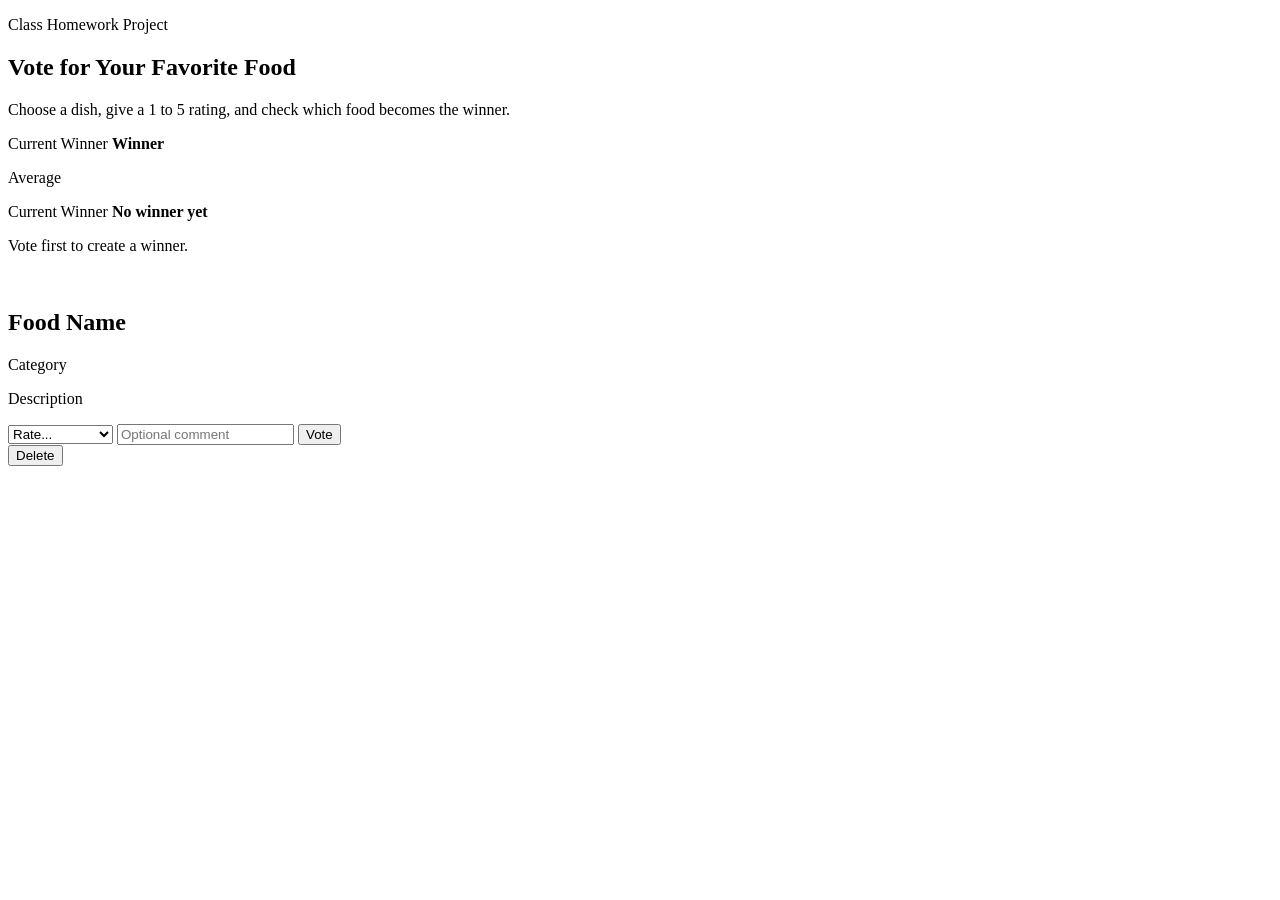
<file: src/main/resources/templates/index.html>
<!DOCTYPE html>
<html lang="en" xmlns:th="http://www.thymeleaf.org">
<head>
    <meta charset="UTF-8">
    <meta name="viewport" content="width=device-width, initial-scale=1.0">
    <title>Food Voting</title>
    <link rel="stylesheet" th:href="@{/css/style.css}">
</head>
<body>
<div th:replace="~{fragments :: header}"></div>

<main class="container">
    <section class="hero">
        <div>
            <p class="eyebrow">Class Homework Project</p>
            <h1>Vote for Your Favorite Food</h1>
            <p>Choose a dish, give a 1 to 5 rating, and check which food becomes the winner.</p>
        </div>
        <div class="winner-mini" th:if="${winner != null}">
            <span>Current Winner</span>
            <strong th:text="${winner.foodItem.name}">Winner</strong>
            <p th:text="|Average: ${winner.averageText} / 5 from ${winner.voteCount} votes|">Average</p>
        </div>
        <div class="winner-mini" th:if="${winner == null}">
            <span>Current Winner</span>
            <strong>No winner yet</strong>
            <p>Vote first to create a winner.</p>
        </div>
    </section>

    <div class="alert" th:if="${message}" th:text="${message}"></div>

    <section class="grid">
        <article class="card" th:each="food : ${foods}">
            <img class="food-image" th:src="${food.imageUrl}" th:alt="${food.name}" loading="lazy">
            <div class="card-body">
                <div class="card-title-row">
                    <h2 th:text="${food.name}">Food Name</h2>
                    <span th:text="${food.category}">Category</span>
                </div>
                <p th:text="${food.description}">Description</p>

                <form class="vote-form" th:action="@{/vote}" method="post">
                    <input type="hidden" name="foodId" th:value="${food.id}">
                    <select name="rating" required>
                        <option value="">Rate...</option>
                        <option value="1">1 - Terrible</option>
                        <option value="2">2 - Poor</option>
                        <option value="3">3 - Good</option>
                        <option value="4">4 - Very Good</option>
                        <option value="5">5 - Delicious!</option>
                    </select>
                    <input type="text" name="comment" placeholder="Optional comment">
                    <button type="submit">Vote</button>
                </form>

                <form th:action="@{/delete/{id}(id=${food.id})}" method="post" class="delete-form">
                    <button type="submit" onclick="return confirm('Delete this food?')">Delete</button>
                </form>
            </div>
        </article>
    </section>
</main>

<div th:replace="~{fragments :: footer}"></div>
</body>
</html>
</file>
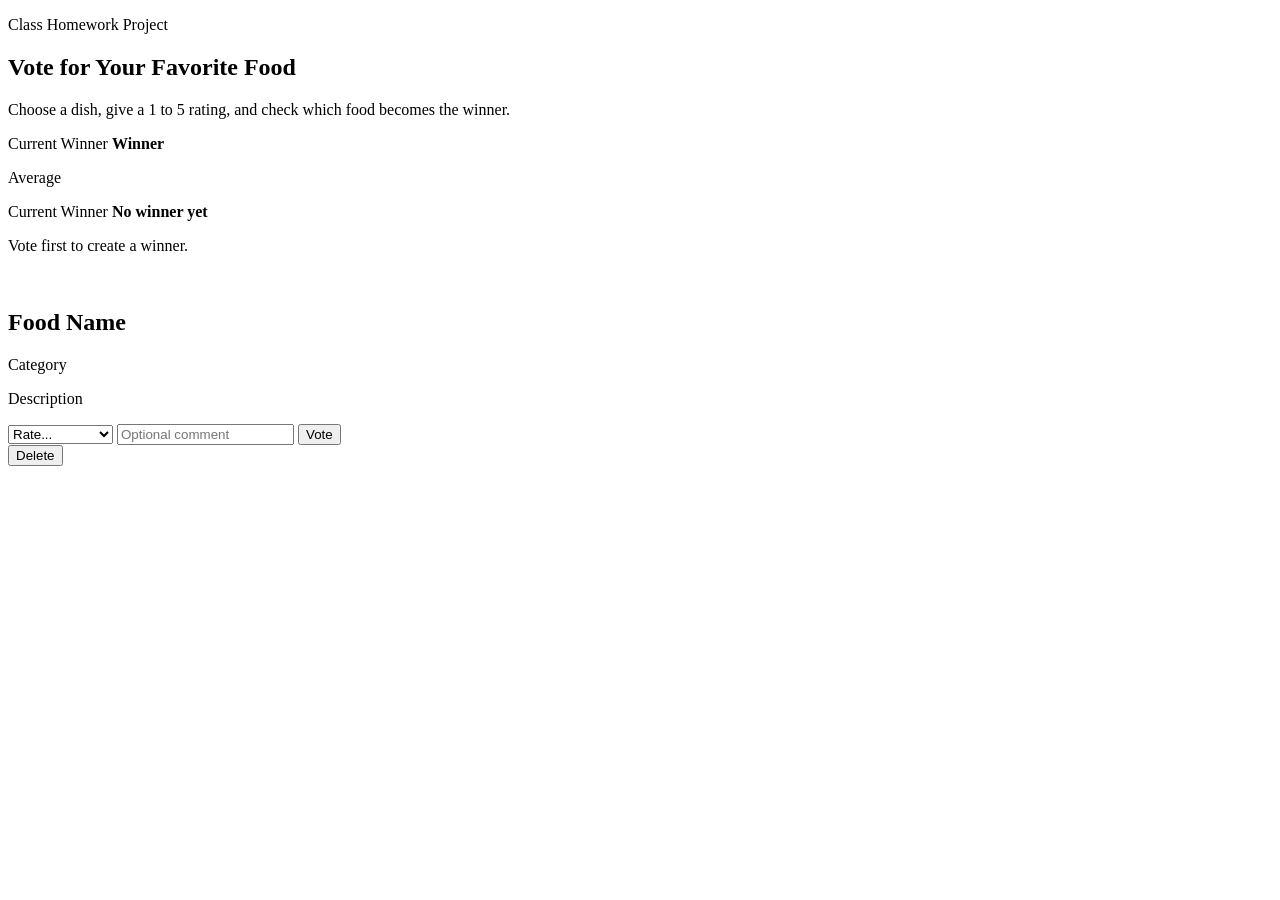
<file: mohan-food-voting-winner/mohan-food-voting-winner/target/classes/templates/index.html>
<!DOCTYPE html>
<html lang="en" xmlns:th="http://www.thymeleaf.org">
<head>
    <meta charset="UTF-8">
    <meta name="viewport" content="width=device-width, initial-scale=1.0">
    <title>Food Voting</title>
    <link rel="stylesheet" th:href="@{/css/style.css}">
</head>
<body>
<div th:replace="~{fragments :: header}"></div>

<main class="container">
    <section class="hero">
        <div>
            <p class="eyebrow">Class Homework Project</p>
            <h1>Vote for Your Favorite Food</h1>
            <p>Choose a dish, give a 1 to 5 rating, and check which food becomes the winner.</p>
        </div>
        <div class="winner-mini" th:if="${winner != null}">
            <span>Current Winner</span>
            <strong th:text="${winner.foodItem.name}">Winner</strong>
            <p th:text="|Average: ${winner.averageText} / 5 from ${winner.voteCount} votes|">Average</p>
        </div>
        <div class="winner-mini" th:if="${winner == null}">
            <span>Current Winner</span>
            <strong>No winner yet</strong>
            <p>Vote first to create a winner.</p>
        </div>
    </section>

    <div class="alert" th:if="${message}" th:text="${message}"></div>

    <section class="grid">
        <article class="card" th:each="food : ${foods}">
            <img th:src="${food.imageUrl}" th:alt="${food.name}">
            <div class="card-body">
                <div class="card-title-row">
                    <h2 th:text="${food.name}">Food Name</h2>
                    <span th:text="${food.category}">Category</span>
                </div>
                <p th:text="${food.description}">Description</p>

                <form class="vote-form" th:action="@{/vote}" method="post">
                    <input type="hidden" name="foodId" th:value="${food.id}">
                    <select name="rating" required>
                        <option value="">Rate...</option>
                        <option value="1">1 - Terrible</option>
                        <option value="2">2 - Poor</option>
                        <option value="3">3 - Good</option>
                        <option value="4">4 - Very Good</option>
                        <option value="5">5 - Delicious!</option>
                    </select>
                    <input type="text" name="comment" placeholder="Optional comment">
                    <button type="submit">Vote</button>
                </form>

                <form th:action="@{/delete/{id}(id=${food.id})}" method="post" class="delete-form">
                    <button type="submit" onclick="return confirm('Delete this food?')">Delete</button>
                </form>
            </div>
        </article>
    </section>
</main>

<div th:replace="~{fragments :: footer}"></div>
</body>
</html>
</file>
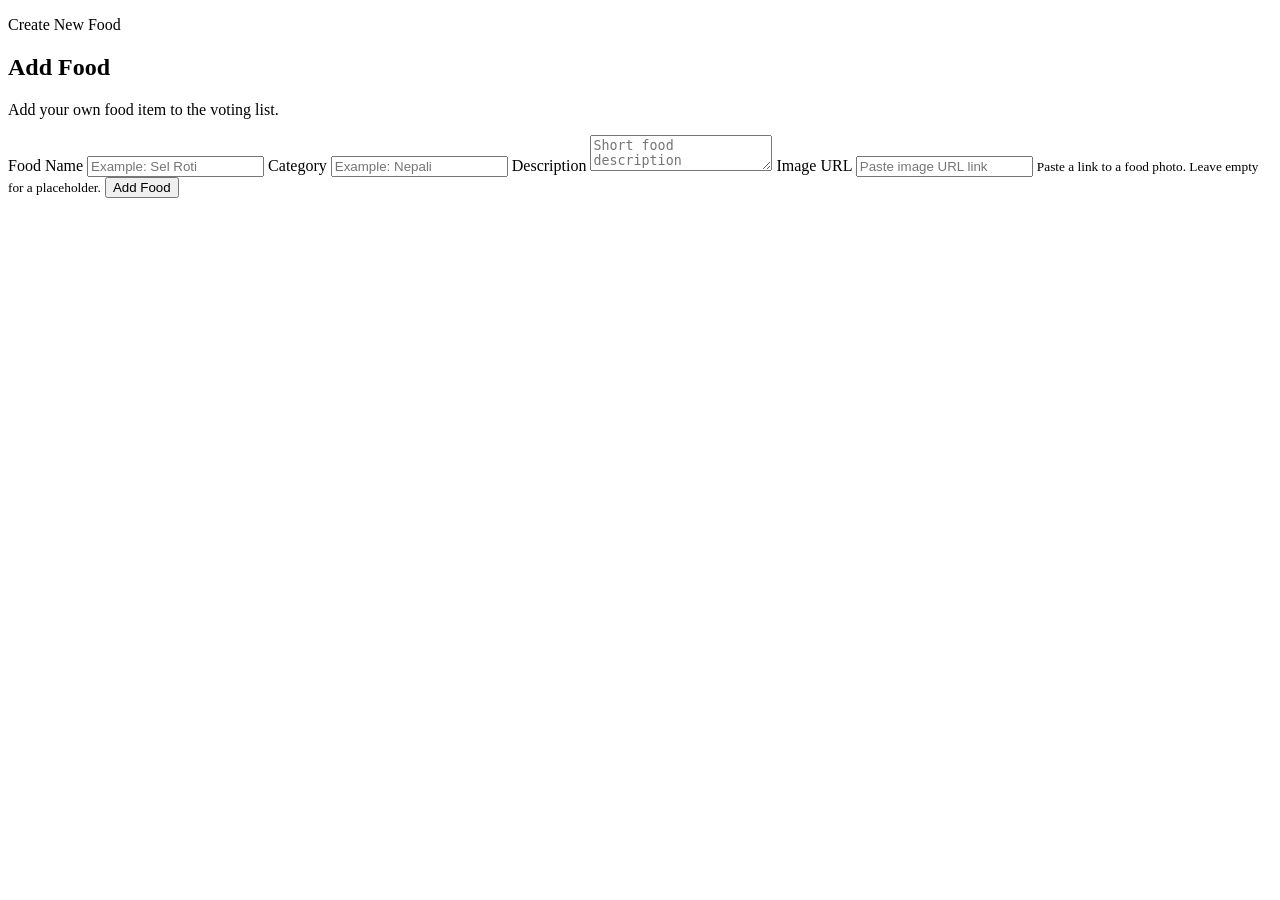
<file: src/main/resources/templates/add-food.html>
<!DOCTYPE html>
<html lang="en" xmlns:th="http://www.thymeleaf.org">
<head>
    <meta charset="UTF-8">
    <meta name="viewport" content="width=device-width, initial-scale=1.0">
    <title>Add Food - Food Voting</title>
    <link rel="stylesheet" th:href="@{/css/style.css}">
</head>
<body>
<div th:replace="~{fragments :: header}"></div>

<main class="container narrow">
    <section class="page-title">
        <p class="eyebrow">Create New Food</p>
        <h1>Add Food</h1>
        <p>Add your own food item to the voting list.</p>
    </section>

    <form class="add-form" th:action="@{/add}" th:object="${foodItem}" method="post">
        <label>Food Name</label>
        <input type="text" th:field="*{name}" placeholder="Example: Sel Roti" required>
        <small class="error" th:if="${#fields.hasErrors('name')}" th:errors="*{name}"></small>

        <label>Category</label>
        <input type="text" th:field="*{category}" placeholder="Example: Nepali" required>
        <small class="error" th:if="${#fields.hasErrors('category')}" th:errors="*{category}"></small>

        <label>Description</label>
        <textarea th:field="*{description}" placeholder="Short food description" required></textarea>
        <small class="error" th:if="${#fields.hasErrors('description')}" th:errors="*{description}"></small>

        <label>Image URL</label>
        <input type="url" th:field="*{imageUrl}" placeholder="Paste image URL link">
        <small class="hint">Paste a link to a food photo. Leave empty for a placeholder.</small>

        <button type="submit">Add Food</button>
    </form>
</main>

<div th:replace="~{fragments :: footer}"></div>
</body>
</html>
</file>
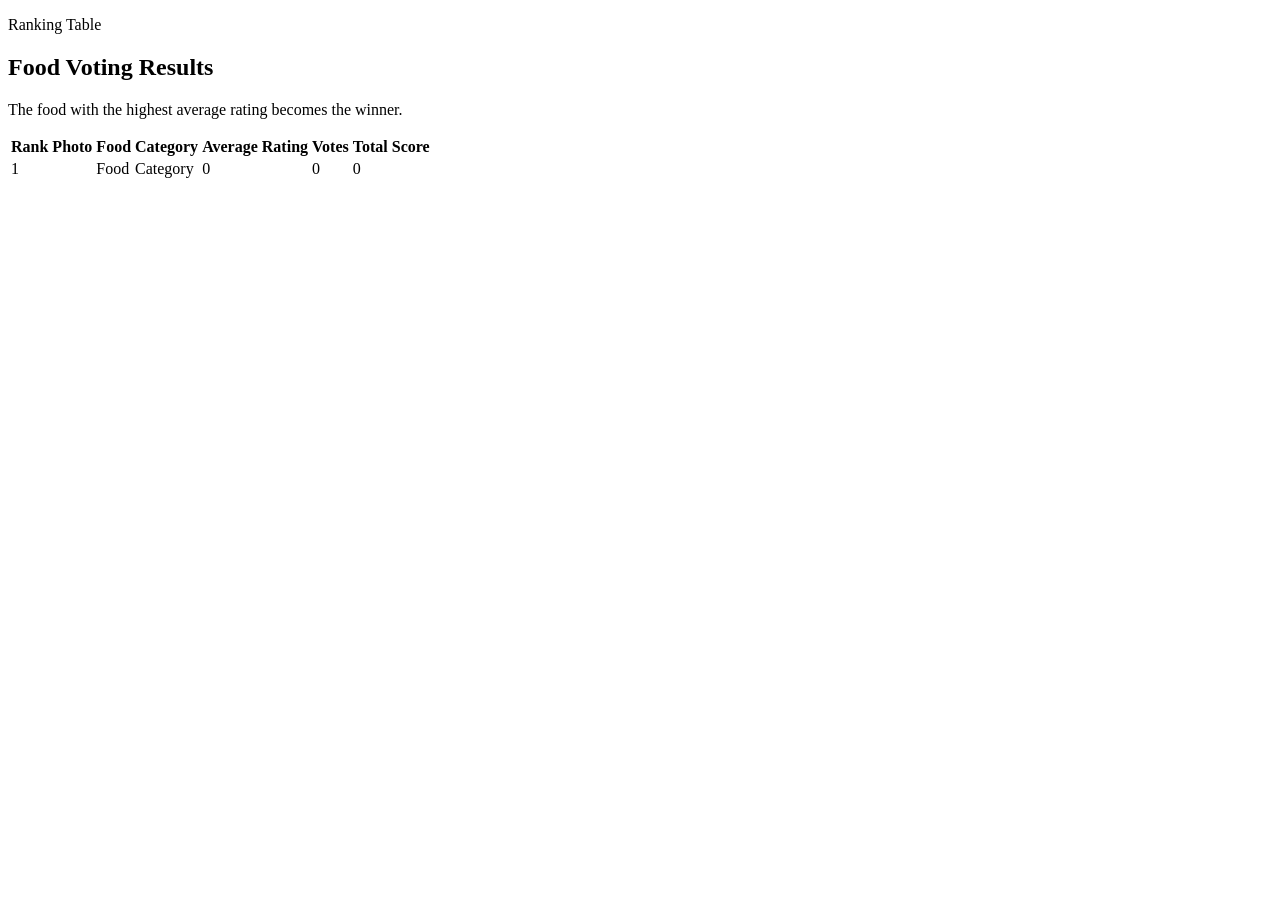
<file: src/main/resources/templates/results.html>
<!DOCTYPE html>
<html lang="en" xmlns:th="http://www.thymeleaf.org">
<head>
    <meta charset="UTF-8">
    <meta name="viewport" content="width=device-width, initial-scale=1.0">
    <title>Results - Food Voting</title>
    <link rel="stylesheet" th:href="@{/css/style.css}">
</head>
<body>
<div th:replace="~{fragments :: header}"></div>

<main class="container">
    <section class="page-title">
        <p class="eyebrow">Ranking Table</p>
        <h1>Food Voting Results</h1>
        <p>The food with the highest average rating becomes the winner.</p>
    </section>

    <div class="table-card">
        <table>
            <thead>
            <tr>
                <th>Rank</th>
                <th>Photo</th>
                <th>Food</th>
                <th>Category</th>
                <th>Average Rating</th>
                <th>Votes</th>
                <th>Total Score</th>
            </tr>
            </thead>
            <tbody>
            <tr th:each="result, stat : ${results}">
                <td th:text="${stat.index + 1}">1</td>
                <td><img class="results-image" th:src="${result.foodItem.imageUrl}" th:alt="${result.foodItem.name}"></td>
                <td th:text="${result.foodItem.name}">Food</td>
                <td th:text="${result.foodItem.category}">Category</td>
                <td th:text="|${result.averageText} / 5|">0</td>
                <td th:text="${result.voteCount}">0</td>
                <td th:text="${result.totalScore}">0</td>
            </tr>
            </tbody>
        </table>
    </div>
</main>

<div th:replace="~{fragments :: footer}"></div>
</body>
</html>
</file>
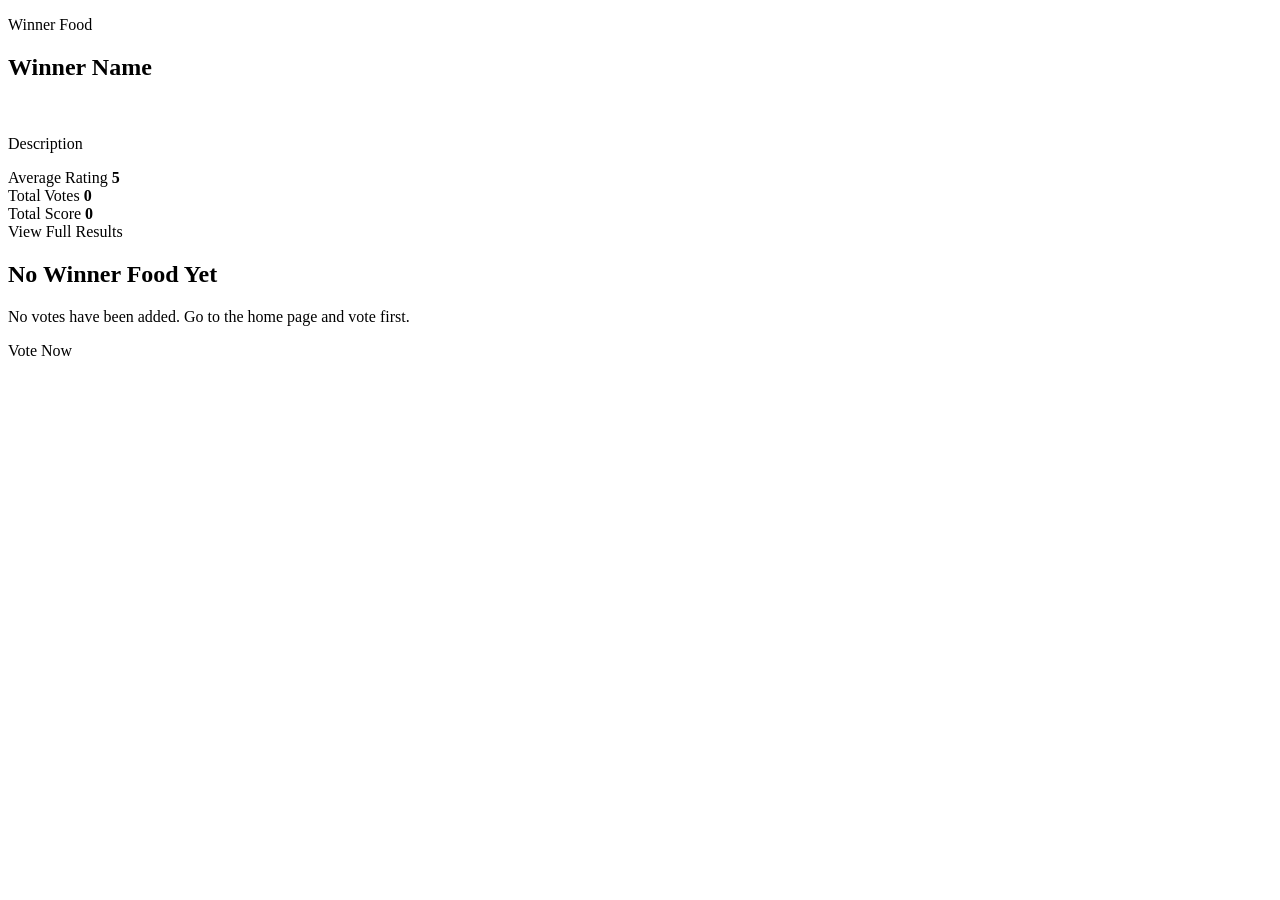
<file: src/main/resources/templates/winner.html>
<!DOCTYPE html>
<html lang="en" xmlns:th="http://www.thymeleaf.org">
<head>
    <meta charset="UTF-8">
    <meta name="viewport" content="width=device-width, initial-scale=1.0">
    <title>Winner Food - Food Voting</title>
    <link rel="stylesheet" th:href="@{/css/style.css}">
</head>
<body>
<div th:replace="~{fragments :: header}"></div>

<main class="container">
    <section class="winner-page" th:if="${winner != null}">
        <p class="eyebrow">Winner Food</p>
        <h1 th:text="${winner.foodItem.name}">Winner Name</h1>
        <img class="winner-image" th:src="${winner.foodItem.imageUrl}" th:alt="${winner.foodItem.name}">
        <p class="winner-description" th:text="${winner.foodItem.description}">Description</p>
        <div class="winner-stats">
            <div>
                <span>Average Rating</span>
                <strong th:text="|${winner.averageText} / 5|">5</strong>
            </div>
            <div>
                <span>Total Votes</span>
                <strong th:text="${winner.voteCount}">0</strong>
            </div>
            <div>
                <span>Total Score</span>
                <strong th:text="${winner.totalScore}">0</strong>
            </div>
        </div>
        <a class="primary-link" th:href="@{/results}">View Full Results</a>
    </section>

    <section class="empty-state" th:if="${winner == null}">
        <h1>No Winner Food Yet</h1>
        <p>No votes have been added. Go to the home page and vote first.</p>
        <a class="primary-link" th:href="@{/}">Vote Now</a>
    </section>
</main>

<div th:replace="~{fragments :: footer}"></div>
</body>
</html>
</file>
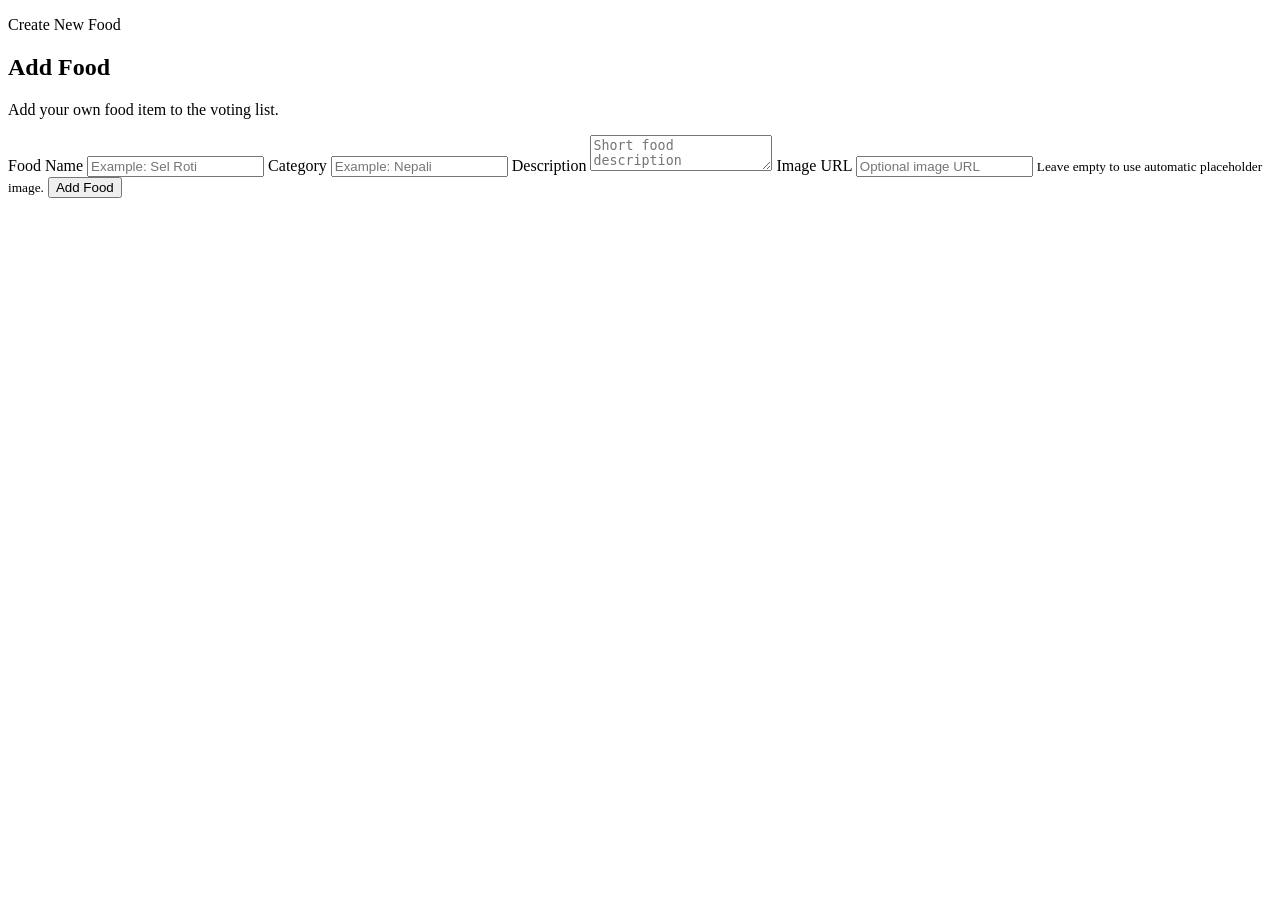
<file: mohan-food-voting-winner/mohan-food-voting-winner/target/classes/templates/add-food.html>
<!DOCTYPE html>
<html lang="en" xmlns:th="http://www.thymeleaf.org">
<head>
    <meta charset="UTF-8">
    <meta name="viewport" content="width=device-width, initial-scale=1.0">
    <title>Add Food - Food Voting</title>
    <link rel="stylesheet" th:href="@{/css/style.css}">
</head>
<body>
<div th:replace="~{fragments :: header}"></div>

<main class="container narrow">
    <section class="page-title">
        <p class="eyebrow">Create New Food</p>
        <h1>Add Food</h1>
        <p>Add your own food item to the voting list.</p>
    </section>

    <form class="add-form" th:action="@{/add}" th:object="${foodItem}" method="post">
        <label>Food Name</label>
        <input type="text" th:field="*{name}" placeholder="Example: Sel Roti" required>
        <small class="error" th:if="${#fields.hasErrors('name')}" th:errors="*{name}"></small>

        <label>Category</label>
        <input type="text" th:field="*{category}" placeholder="Example: Nepali" required>
        <small class="error" th:if="${#fields.hasErrors('category')}" th:errors="*{category}"></small>

        <label>Description</label>
        <textarea th:field="*{description}" placeholder="Short food description" required></textarea>
        <small class="error" th:if="${#fields.hasErrors('description')}" th:errors="*{description}"></small>

        <label>Image URL</label>
        <input type="url" th:field="*{imageUrl}" placeholder="Optional image URL">
        <small class="hint">Leave empty to use automatic placeholder image.</small>

        <button type="submit">Add Food</button>
    </form>
</main>

<div th:replace="~{fragments :: footer}"></div>
</body>
</html>
</file>
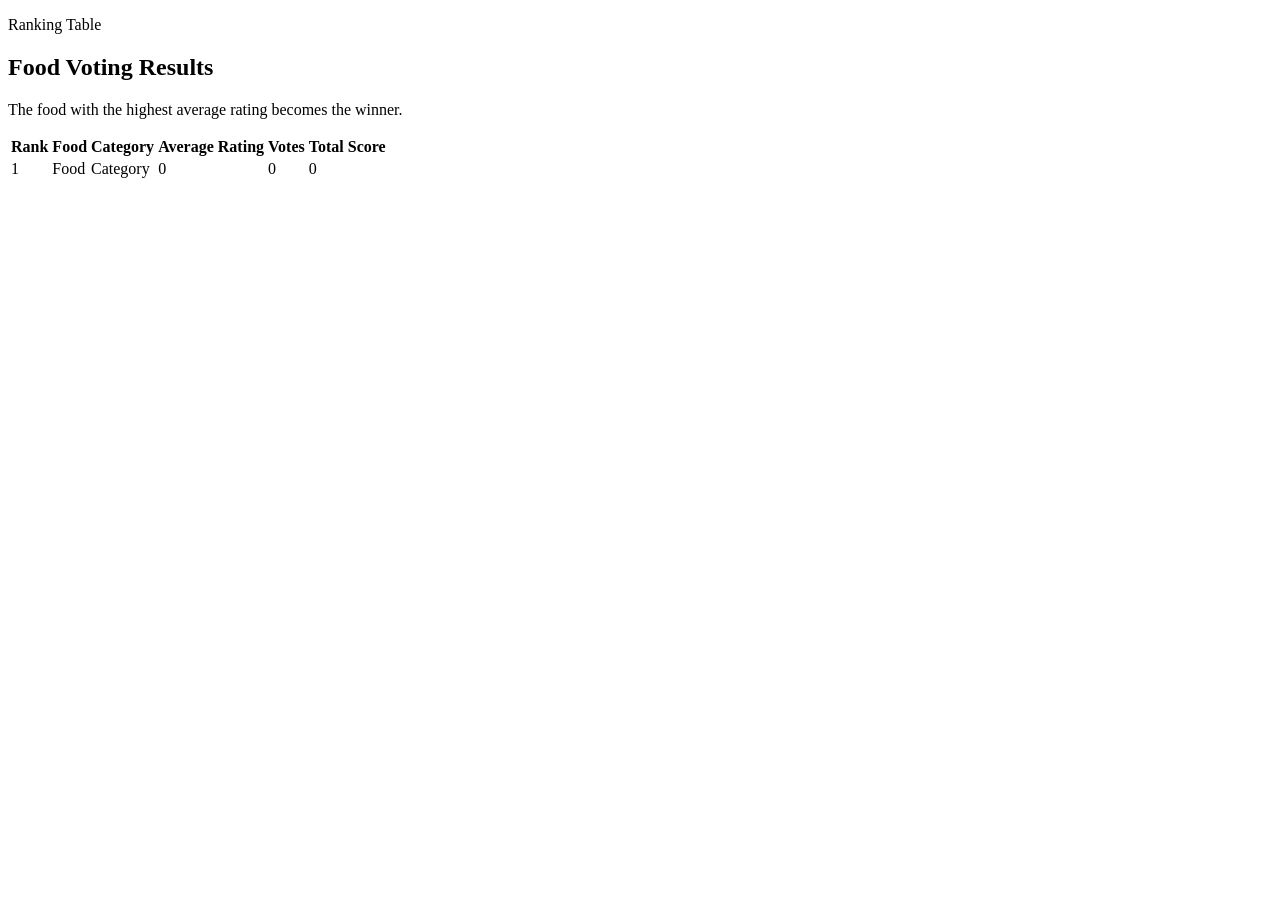
<file: mohan-food-voting-winner/mohan-food-voting-winner/target/classes/templates/results.html>
<!DOCTYPE html>
<html lang="en" xmlns:th="http://www.thymeleaf.org">
<head>
    <meta charset="UTF-8">
    <meta name="viewport" content="width=device-width, initial-scale=1.0">
    <title>Results - Food Voting</title>
    <link rel="stylesheet" th:href="@{/css/style.css}">
</head>
<body>
<div th:replace="~{fragments :: header}"></div>

<main class="container">
    <section class="page-title">
        <p class="eyebrow">Ranking Table</p>
        <h1>Food Voting Results</h1>
        <p>The food with the highest average rating becomes the winner.</p>
    </section>

    <div class="table-card">
        <table>
            <thead>
            <tr>
                <th>Rank</th>
                <th>Food</th>
                <th>Category</th>
                <th>Average Rating</th>
                <th>Votes</th>
                <th>Total Score</th>
            </tr>
            </thead>
            <tbody>
            <tr th:each="result, stat : ${results}">
                <td th:text="${stat.index + 1}">1</td>
                <td th:text="${result.foodItem.name}">Food</td>
                <td th:text="${result.foodItem.category}">Category</td>
                <td th:text="|${result.averageText} / 5|">0</td>
                <td th:text="${result.voteCount}">0</td>
                <td th:text="${result.totalScore}">0</td>
            </tr>
            </tbody>
        </table>
    </div>
</main>

<div th:replace="~{fragments :: footer}"></div>
</body>
</html>
</file>
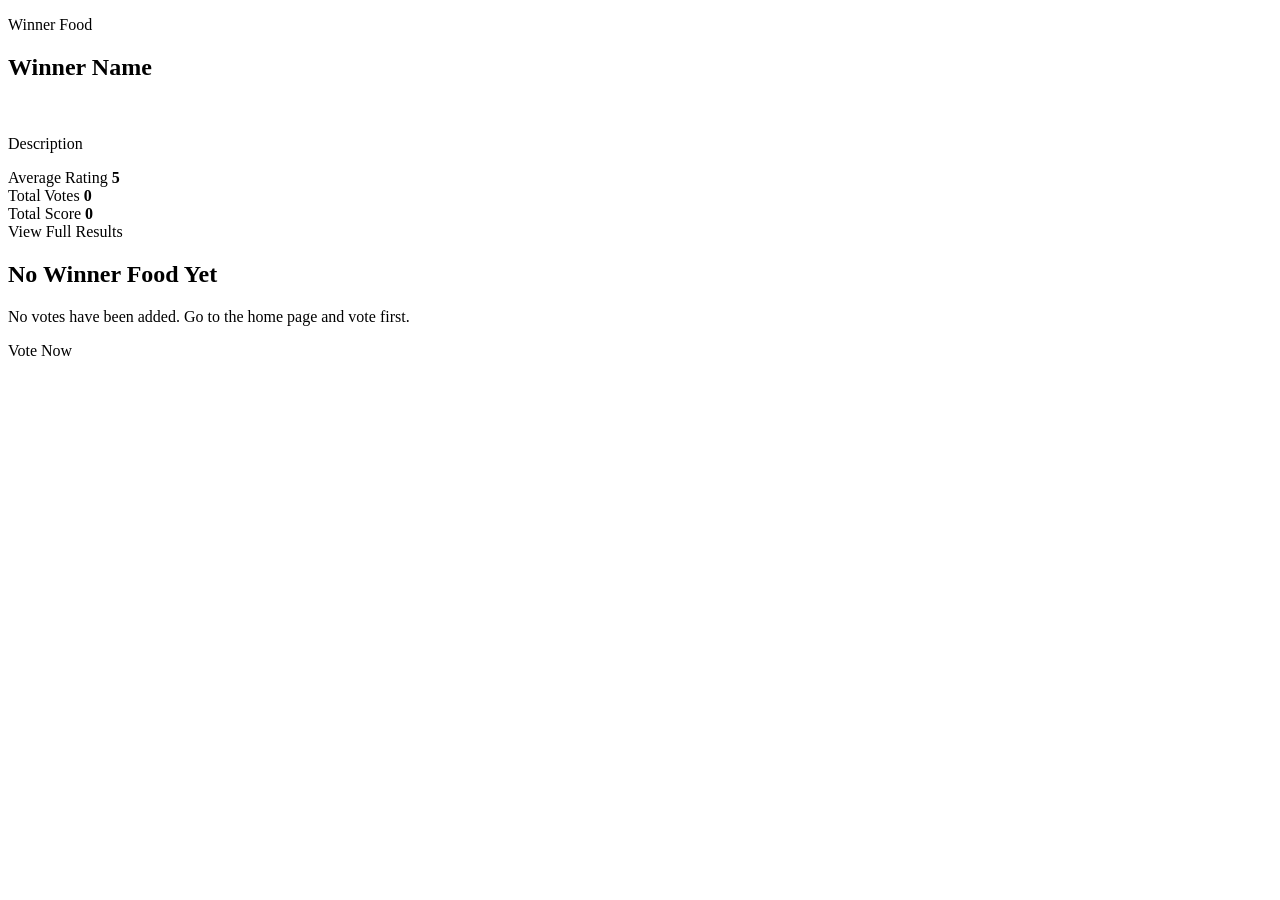
<file: mohan-food-voting-winner/mohan-food-voting-winner/target/classes/templates/winner.html>
<!DOCTYPE html>
<html lang="en" xmlns:th="http://www.thymeleaf.org">
<head>
    <meta charset="UTF-8">
    <meta name="viewport" content="width=device-width, initial-scale=1.0">
    <title>Winner Food - Food Voting</title>
    <link rel="stylesheet" th:href="@{/css/style.css}">
</head>
<body>
<div th:replace="~{fragments :: header}"></div>

<main class="container">
    <section class="winner-page" th:if="${winner != null}">
        <p class="eyebrow">Winner Food</p>
        <h1 th:text="${winner.foodItem.name}">Winner Name</h1>
        <img th:src="${winner.foodItem.imageUrl}" th:alt="${winner.foodItem.name}">
        <p class="winner-description" th:text="${winner.foodItem.description}">Description</p>
        <div class="winner-stats">
            <div>
                <span>Average Rating</span>
                <strong th:text="|${winner.averageText} / 5|">5</strong>
            </div>
            <div>
                <span>Total Votes</span>
                <strong th:text="${winner.voteCount}">0</strong>
            </div>
            <div>
                <span>Total Score</span>
                <strong th:text="${winner.totalScore}">0</strong>
            </div>
        </div>
        <a class="primary-link" th:href="@{/results}">View Full Results</a>
    </section>

    <section class="empty-state" th:if="${winner == null}">
        <h1>No Winner Food Yet</h1>
        <p>No votes have been added. Go to the home page and vote first.</p>
        <a class="primary-link" th:href="@{/}">Vote Now</a>
    </section>
</main>

<div th:replace="~{fragments :: footer}"></div>
</body>
</html>
</file>
